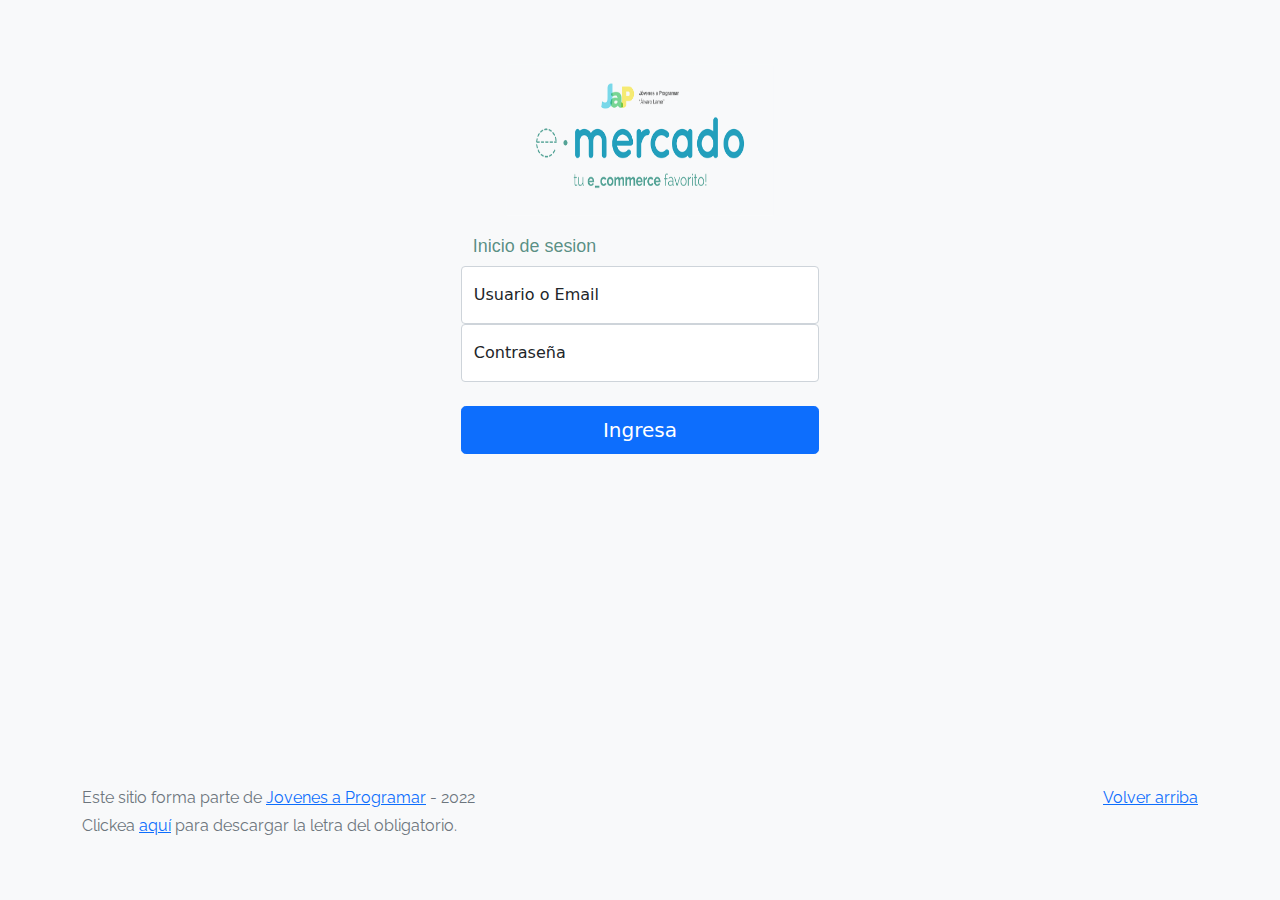
<file: index.html>
<!DOCTYPE html>
<html lang="es">

<head>
  <meta http-equiv="Content-Type" content="text/html; charset=UTF-8">
  <meta name="viewport" content="width=device-width, initial-scale=1, shrink-to-fit=no">
  <title>eMercado - Todo lo que busques está aquí</title>

  <link href="https://fonts.googleapis.com/css?family=Raleway:300,300i,400,400i,700,700i,900,900i" rel="stylesheet">
  <link href="css/bootstrap.min.css" rel="stylesheet">
  <link href="css/styles.css" rel="stylesheet">
</head>

<body>
  <nav class="navbar navbar-expand-lg navbar-dark bg-dark p-1">
    <div class="container">
      <button class="navbar-toggler" type="button" data-bs-toggle="collapse" data-bs-target="#navbarNav"
        aria-controls="navbarNav" aria-expanded="false" aria-label="Toggle navigation">
        <span class="navbar-toggler-icon"></span>
      </button>
      <div class="collapse navbar-collapse" id="navbarNav">
        <ul class="navbar-nav w-100 justify-content-between">
          <li class="nav-item">
            <a class="nav-link active" href="index.html">Inicio</a>
          </li>
          <li class="nav-item">
            <a class="nav-link" href="categories.html">Categorías</a>
          </li>
          <li class="nav-item">
            <a class="nav-link" href="sell.html">Vender</a>
          </li>
          <div class="dropdown">
            <button class="btn btn-light dropdown-toggle" type="button" id="usuario" data-bs-toggle="dropdown" aria-expanded="false">
            </button>
            <ul class="dropdown-menu" aria-labelledby="dropdownMenuButton1">
              <li><a class="dropdown-item" href="/cart.html">Mi Carrito</a></li>
              <li><a class="dropdown-item" href="/my-profile.html">Mi Perfil</a></li>
              <li><a class="dropdown-item" id="csesion">Cerrar Sesion</a></li>
            </ul>
          </div>
          <li class="nav-item">
          </li>
        </ul>
      </div>
    </div>
  </nav>
  <main>
    <div class="jumbotron text-center"></div>
    <div class="album py-5 bg-light">
      <div class="container">
        <div class="row">
          <div class="col-md-4">
            <div class="card mb-4 shadow-sm custom-card cursor-active" id="autos">
              <img class="bd-placeholder-img card-img-top" src="img/cars_index.jpg"
                alt="Imgagen representativa de la categoría 'Autos'">
              <h3 class="m-3">Autos</h3>
              <div class="card-body">
                <p class="card-text">Los mejores precios en autos 0 kilómetro, de alta y media gama.</p>
              </div>
            </div>
          </div>
          <div class="col-md-4">
            <div class="card mb-4 shadow-sm custom-card cursor-active" id="juguetes">
              <img class="bd-placeholder-img card-img-top" src="img/toys_index.jpg"
                alt="Imgagen representativa de la categoría 'Juguetes'">
              <h3 class="m-3">Juguetes</h3>
              <div class="card-body">
                <p class="card-text">Encuentra aquí los mejores precios para niños/as de cualquier edad.</p>
              </div>
            </div>
          </div>
          <div class="col-md-4">
            <div class="card mb-4 shadow-sm custom-card cursor-active" id="muebles">
              <img class="bd-placeholder-img card-img-top" src="img/furniture_index.jpg"
                alt="Imgagen representativa de la categoría 'Muebles'">
              <h3 class="m-3">Muebles</h3>
              <div class="card-body">
                <p class="card-text">Muebles antiguos, nuevos y para ser armados por uno mismo.</p>
              </div>
            </div>
          </div>
        </div>
        <div class="row">
          <a class="btn btn-light btn-lg btn-block" href="categories.html">Y mucho más!</a>
        </div>
      </div>
    </div>
  </main>
  <footer class="text-muted">
    <div class="container">
      <p class="float-end">
        <a href="#">Volver arriba</a>
      </p>
      <p>Este sitio forma parte de <a href="https://jovenesaprogramar.edu.uy/" target="_blank">Jovenes a Programar</a> -
        2022</p>
      <p>Clickea <a target="_blank" href="Letra.pdf">aquí</a> para descargar la letra del obligatorio.</p>
    </div>
  </footer>
  <script src="js/bootstrap.bundle.min.js"></script>
  <script src="js/index.js"></script>
  <script src="js/init.js"></script>
</body>

</html>
</file>
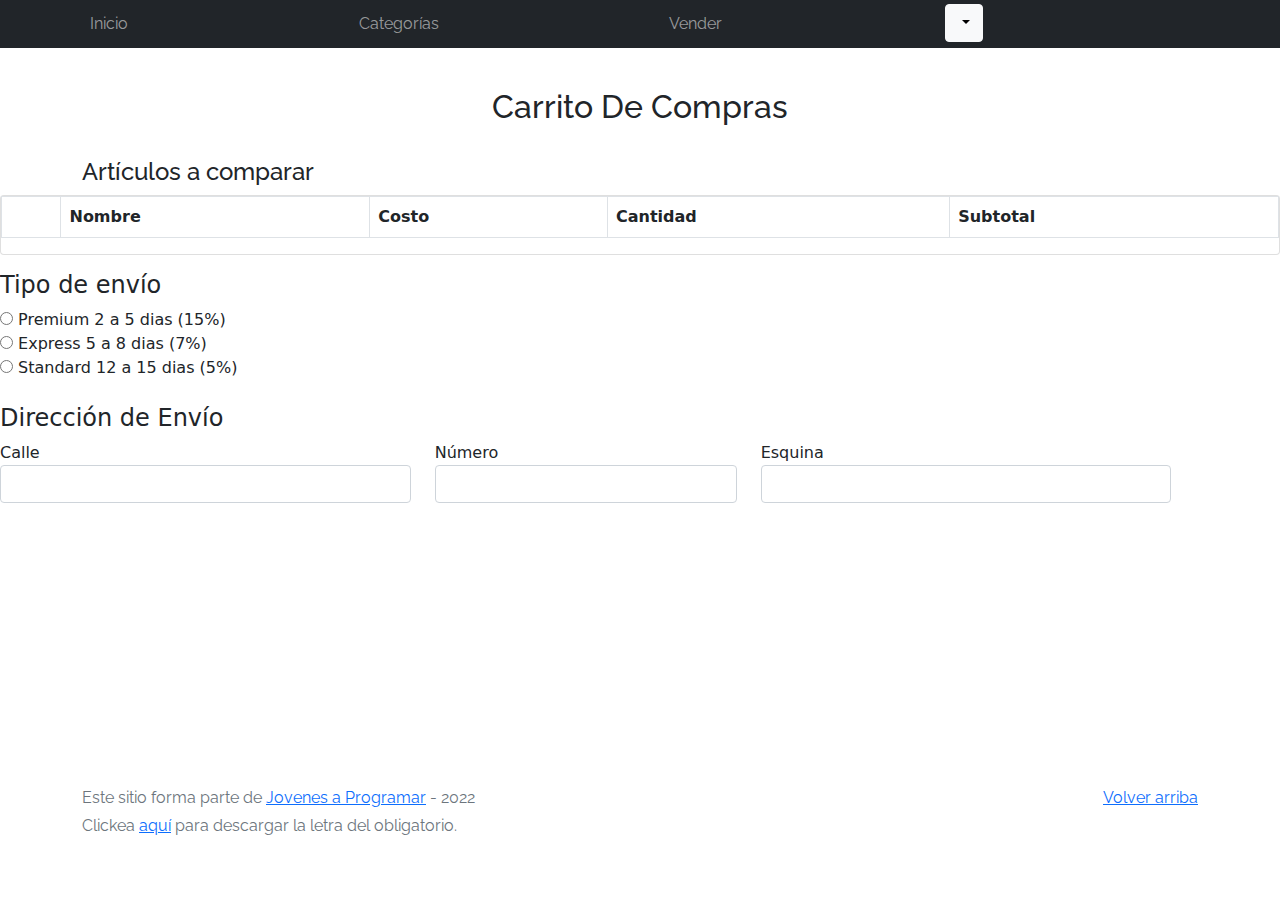
<file: cart.html>
<!DOCTYPE html>
<html lang="es">

<head>
  <meta http-equiv="Content-Type" content="text/html; charset=UTF-8">
  <meta name="viewport" content="width=device-width, initial-scale=1, shrink-to-fit=no">
  <title>eMercado - Todo lo que busques está aquí</title>
  <link href="https://fonts.googleapis.com/css?family=Raleway:300,300i,400,400i,700,700i,900,900i" rel="stylesheet">
  <link href="css/bootstrap.min.css" rel="stylesheet">
  <link href="css/font-awesome.min.css" rel="stylesheet">
  <link href="css/styles.css" rel="stylesheet">
</head>

<body>
  <nav class="navbar navbar-expand-lg navbar-dark bg-dark p-1">
    <div class="container">
      <button class="navbar-toggler" type="button" data-bs-toggle="collapse" data-bs-target="#navbarNav"
        aria-controls="navbarNav" aria-expanded="false" aria-label="Toggle navigation">
        <span class="navbar-toggler-icon"></span>
      </button>
      <div class="collapse navbar-collapse" id="navbarNav">
        <ul class="navbar-nav w-100 justify-content-between">
          <li class="nav-item">
            <a class="nav-link" href="index.html">Inicio</a>
          </li>
          <li class="nav-item">
            <a class="nav-link" href="categories.html">Categorías</a>
          </li>
          <li class="nav-item">
            <a class="nav-link" href="sell.html">Vender</a>
          </li>
          <div class="dropdown">
            <button class="btn btn-light dropdown-toggle" type="button" id="usuario" data-bs-toggle="dropdown" aria-expanded="false">
            </button>
            <ul class="dropdown-menu" aria-labelledby="dropdownMenuButton1">  
              <li><a class="dropdown-item" href="/my-profile.html">Mi Perfil</a></li>
              <li><a class="dropdown-item" id="csesion">Cerrar Sesion</a></li>
            </ul>
          </div>
          <li class="nav-item">
          </li>
        </ul>
      </div>
    </div>
  </nav>
  <main>
    <div class="container pt-3">
      <div class="text-center p-4" >
        <h2> Carrito De Compras</h2>
      </div>
      <h4>Artículos a comparar</h4>
    </div>
    <div class="card mb-3">
      <table class="table table-bordered">
        <thead>
          <tr><th></th>
          <th> Nombre</th>
          <th> Costo</th>
          <th> Cantidad</th>
          <th> Subtotal</th>
        </tr>
        </thead> 
        <tbody id="tableCart">
         
        </tbody>
      </table>
    </div>
    <div>
      <h4> Tipo de envío</h4>
      <input type="radio" name="radio" value="premium"> Premium 2 a 5 dias (15%) <br>
      <input type="radio" name="radio" value="express"> Express 5 a 8 dias (7%) <br>
      <input type="radio" name="radio" value="standard"> Standard 12 a 15 dias (5%) <br>
    </div>
    <br>
    <div class="row">
    <h4> Dirección de Envío</h4>
   
      <div class="col-4">
      <label for="calle">Calle</label>
      <input type="text" class="form-control" >
      </div>
      <div class="col-3">
        <label for="number">Número</label>
        <input type="text" class="form-control" >
      </div>
      <div class="col-4">
        <label for="esquina">Esquina</label>
        <input type="text" class="form-control" >
        </div>
    </div>
  </main>
  <footer class="text-muted">
    <div class="container">
      <p class="float-end">
        <a href="#">Volver arriba</a>
      </p>
      <p>Este sitio forma parte de <a href="https://jovenesaprogramar.edu.uy/" target="_blank">Jovenes a Programar</a> -
        2022</p>
      <p>Clickea <a target="_blank" href="Letra.pdf">aquí</a> para descargar la letra del obligatorio.</p>
    </div>
  </footer>
  <div id="spinner-wrapper">
    <div class="lds-ring">
      <div></div>
      <div></div>
      <div></div>
      <div></div>
    </div>
  </div>
  <script src="js/bootstrap.bundle.min.js"></script>
  <script src="js/init.js"></script>
  <script src="js/cart.js"></script>
</body>

</html>
</file>
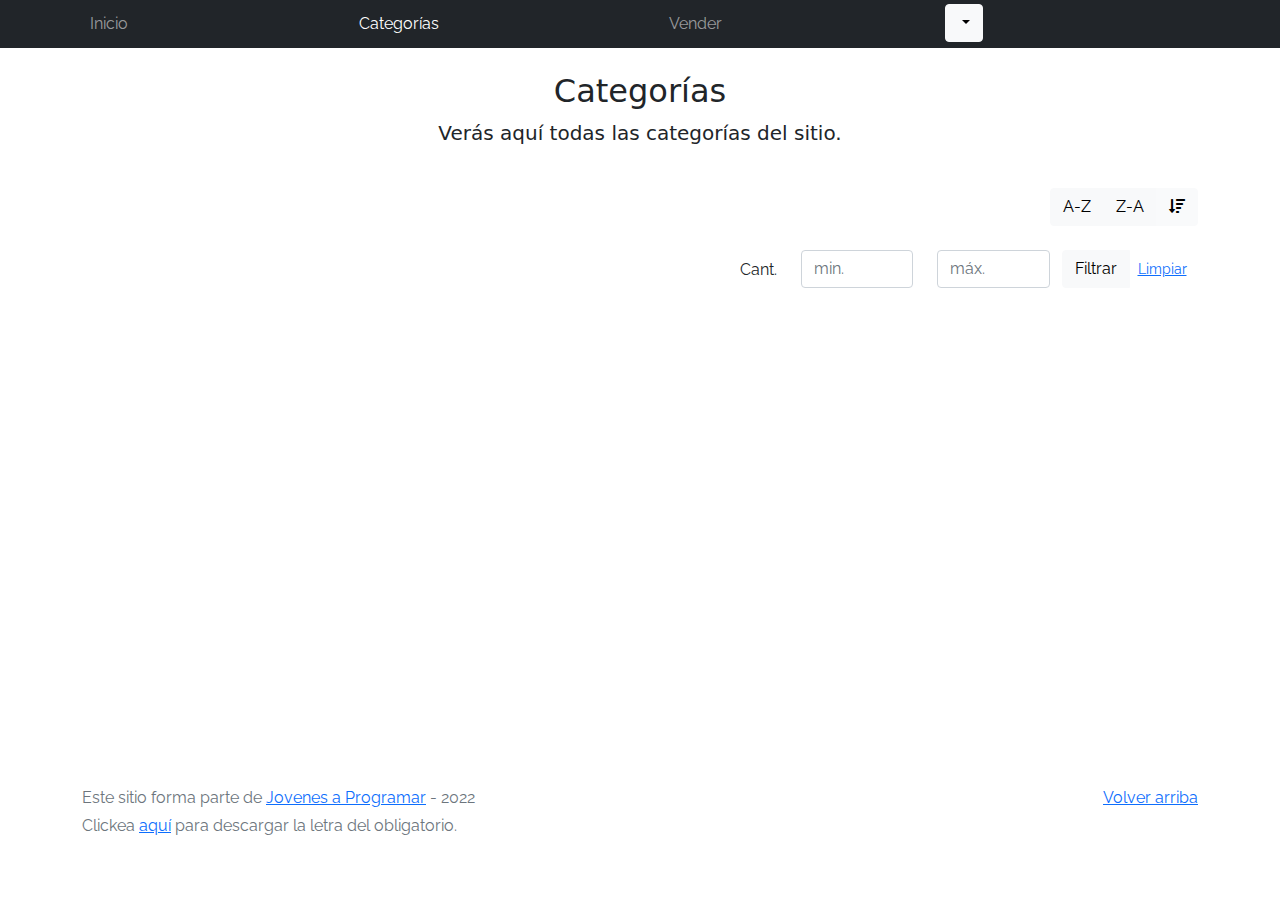
<file: categories.html>
<!DOCTYPE html>
<html lang="es">

<head>
  <meta http-equiv="Content-Type" content="text/html; charset=UTF-8">
  <meta name="viewport" content="width=device-width, initial-scale=1, shrink-to-fit=no">
  <title>eMercado - Todo lo que busques está aquí</title>

  <link href="https://fonts.googleapis.com/css?family=Raleway:300,300i,400,400i,700,700i,900,900i" rel="stylesheet">
  <link href="css/font-awesome.min.css" rel="stylesheet">
  <link href="css/bootstrap.min.css" rel="stylesheet">
  <link href="css/styles.css" rel="stylesheet">
</head>

<body>
  <nav class="navbar navbar-expand-lg navbar-dark bg-dark p-1">
    <div class="container">
      <button class="navbar-toggler" type="button" data-bs-toggle="collapse" data-bs-target="#navbarNav"
        aria-controls="navbarNav" aria-expanded="false" aria-label="Toggle navigation">
        <span class="navbar-toggler-icon"></span>
      </button>
      <div class="collapse navbar-collapse" id="navbarNav">
        <ul class="navbar-nav w-100 justify-content-between">
          <li class="nav-item">
            <a class="nav-link" href="index.html">Inicio</a>
          </li>
          <li class="nav-item">
            <a class="nav-link active" href="categories.html">Categorías</a>
          </li>
          <li class="nav-item">
            <a class="nav-link" href="sell.html">Vender</a>
          </li>
          <div class="dropdown">
            <button class="btn btn-light dropdown-toggle" type="button" id="usuario" data-bs-toggle="dropdown" aria-expanded="false">
            </button>
            <ul class="dropdown-menu" aria-labelledby="dropdownMenuButton1">
              <li><a class="dropdown-item" href="/cart.html">Mi Carrito</a></li>
              <li><a class="dropdown-item" href="/my-profile.html">Mi Perfil</a></li>
              <li><a class="dropdown-item" id="csesion">Cerrar Sesion</a></li>
            </ul>
          </div>
          
          <li class="nav-item">
          </li>
        </ul>
      </div>
    </div>
  </nav>
  <main class="pb-5">
    <div class="text-center p-4">
      <h2>Categorías</h2>
      <p class="lead">Verás aquí todas las categorías del sitio.</p>
    </div>
    <div class="container">
      <div class="row">
        <div class="col text-end">
          <div class="btn-group btn-group-toggle mb-4" data-bs-toggle="buttons">
            <input type="radio" class="btn-check" name="options" id="sortAsc">
            <label class="btn btn-light" for="sortAsc">A-Z</label>
            <input type="radio" class="btn-check" name="options" id="sortDesc">
            <label class="btn btn-light" for="sortDesc">Z-A</label>
            <input type="radio" class="btn-check" name="options" id="sortByCount" checked>
            <label class="btn btn-light" for="sortByCount"><i class="fas fa-sort-amount-down mr-1"></i></label>
          </div>
        </div>
      </div>
      <div class="row">
        <div class="col-lg-6 offset-lg-6 col-md-12 mb-1 container">
          <div class="row container p-0 m-0">
            <div class="col">
              <p class="font-weight-normal text-end my-2">Cant.</p>
            </div>
            <div class="col">
              <input class="form-control" type="number" placeholder="min." id="rangeFilterCountMin">
            </div>
            <div class="col">
              <input class="form-control" type="number" placeholder="máx." id="rangeFilterCountMax">
            </div>
            <div class="col-3 p-0">
              <div class="btn-group" role="group">
                <button class="btn btn-light btn-block" id="rangeFilterCount">Filtrar</button>
                <button class="btn btn-link btn-sm" id="clearRangeFilter">Limpiar</button>
              </div>
            </div>
          </div>
        </div>
      </div>
      <div class="row">
        <div class="list-group" id="cat-list-container">
        </div>
      </div>
    </div>
  </main>
  <footer class="text-muted">
    <div class="container">
      <p class="float-end">
        <a href="#">Volver arriba</a>
      </p>
      <p>Este sitio forma parte de <a href="https://jovenesaprogramar.edu.uy/" target="_blank">Jovenes a Programar</a> -
        2022</p>
      <p>Clickea <a target="_blank" href="Letra.pdf">aquí</a> para descargar la letra del obligatorio.</p>
    </div>
  </footer>
  <div id="spinner-wrapper">
    <div class="lds-ring">
      <div></div>
      <div></div>
      <div></div>
      <div></div>
    </div>
  </div>
  <script src="js/bootstrap.bundle.min.js"></script>
  <script src="js/init.js"></script>
  <script src="js/categories.js"></script>
</body>

</html>
</file>
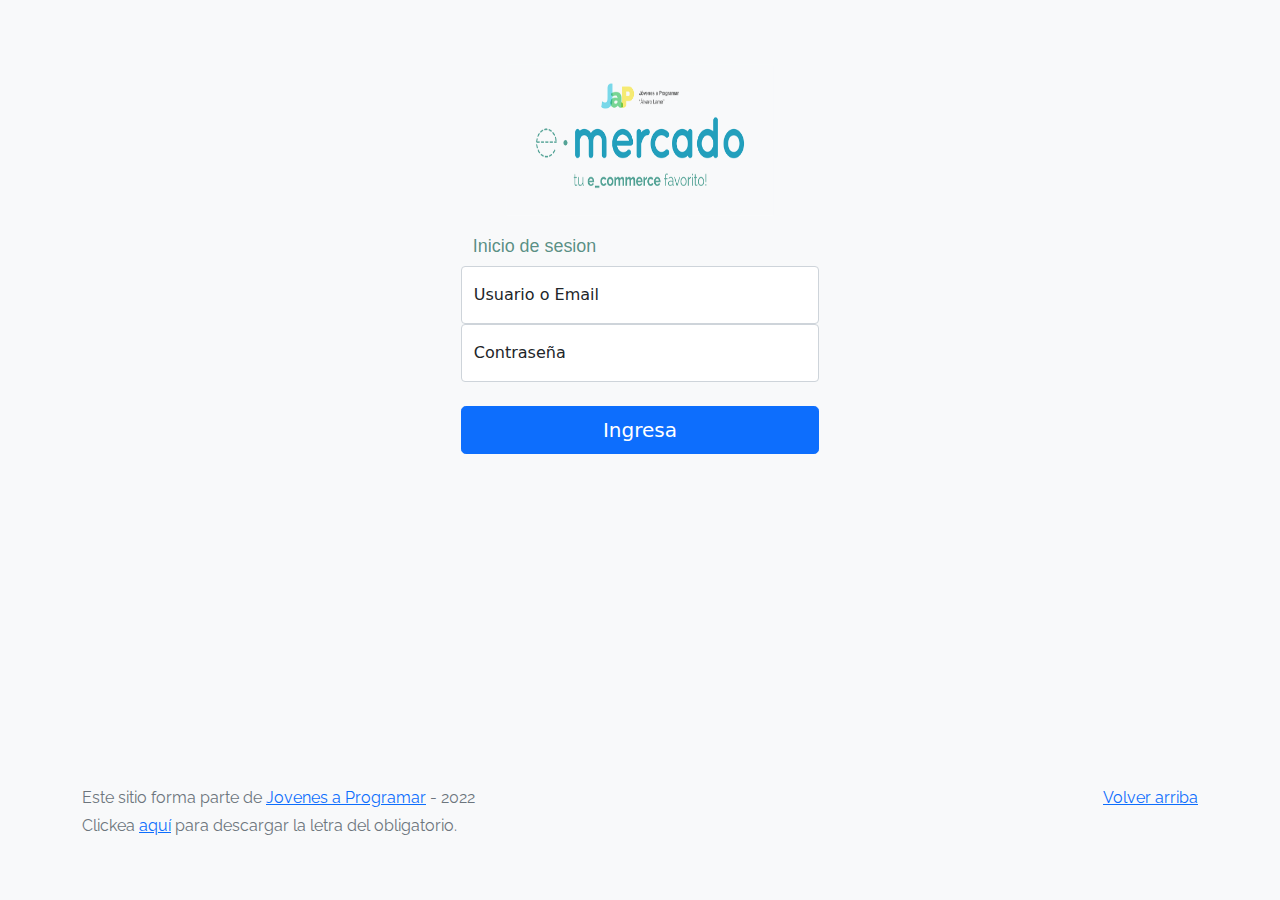
<file: login.html>
<!DOCTYPE html>
<html lang="es">

<head>
  <meta http-equiv="Content-Type" content="text/html; charset=UTF-8">
  <meta name="viewport" content="width=device-width, initial-scale=1, shrink-to-fit=no">
  <title>eMercado - Todo lo que busques está aquí</title>
  
  <link href="https://fonts.googleapis.com/css?family=Raleway:300,300i,400,400i,700,700i,900,900i" rel="stylesheet">
  <link href="css/bootstrap.min.css" rel="stylesheet">
  <link href="css/styles.css" rel="stylesheet">
  <link rel="stylesheet" href="css/login.css">
  <style>
    body {
      background-color: rgb(248, 249, 250);
    }
  </style>
</head>

<body>
  <main class="mt-5">
    
    <div id="form-sesion">
      <div class="container">
        <img src="img/login.png" alt width="199" height="188">
        <div>
          <h1 class="titulo">Inicio de sesion</h1>
        </div>
        
      </div>
      <div class="form-floating" >
        <input type="email" class="form-control" id="correoForm" placeholder="Ingrese Usuario o Email" required>
        <label for="correoForm"> Usuario o Email</label>
      </div>
      <div class="form-floating" >
        <input type="password" class="form-control" id="passForm" placeholder="Contraseña" required>
        <label for="passForm"> Contraseña</label>
        <br>
        <button class="w-100 btn btn-lg btn-primary"  id="botIng" > Ingresa</button>
      </div>
    </div>
    <div class="alert alert-danger alert-dismissible fade" role="alert" id="alert-danger">
      <p>Los datos ingresados no cumplen con los requisitos solicitados</p>
      <button type="button" class="btn-close" data-bs-dismiss="alert" aria-label="Close"></button>
    </div>
  </main>
  <footer class="text-muted">
    <div class="container">
      <p class="float-end">
        <a href="#">Volver arriba</a>
      </p>
      <p>Este sitio forma parte de <a href="https://jovenesaprogramar.edu.uy/" target="_blank">Jovenes a Programar</a> -
        2022</p>
      <p>Clickea <a target="_blank" href="Letra.pdf">aquí</a> para descargar la letra del obligatorio.</p>
    </div>
  </footer>
  <script src="js/login.js"></script>
</body>

</html>
</file>
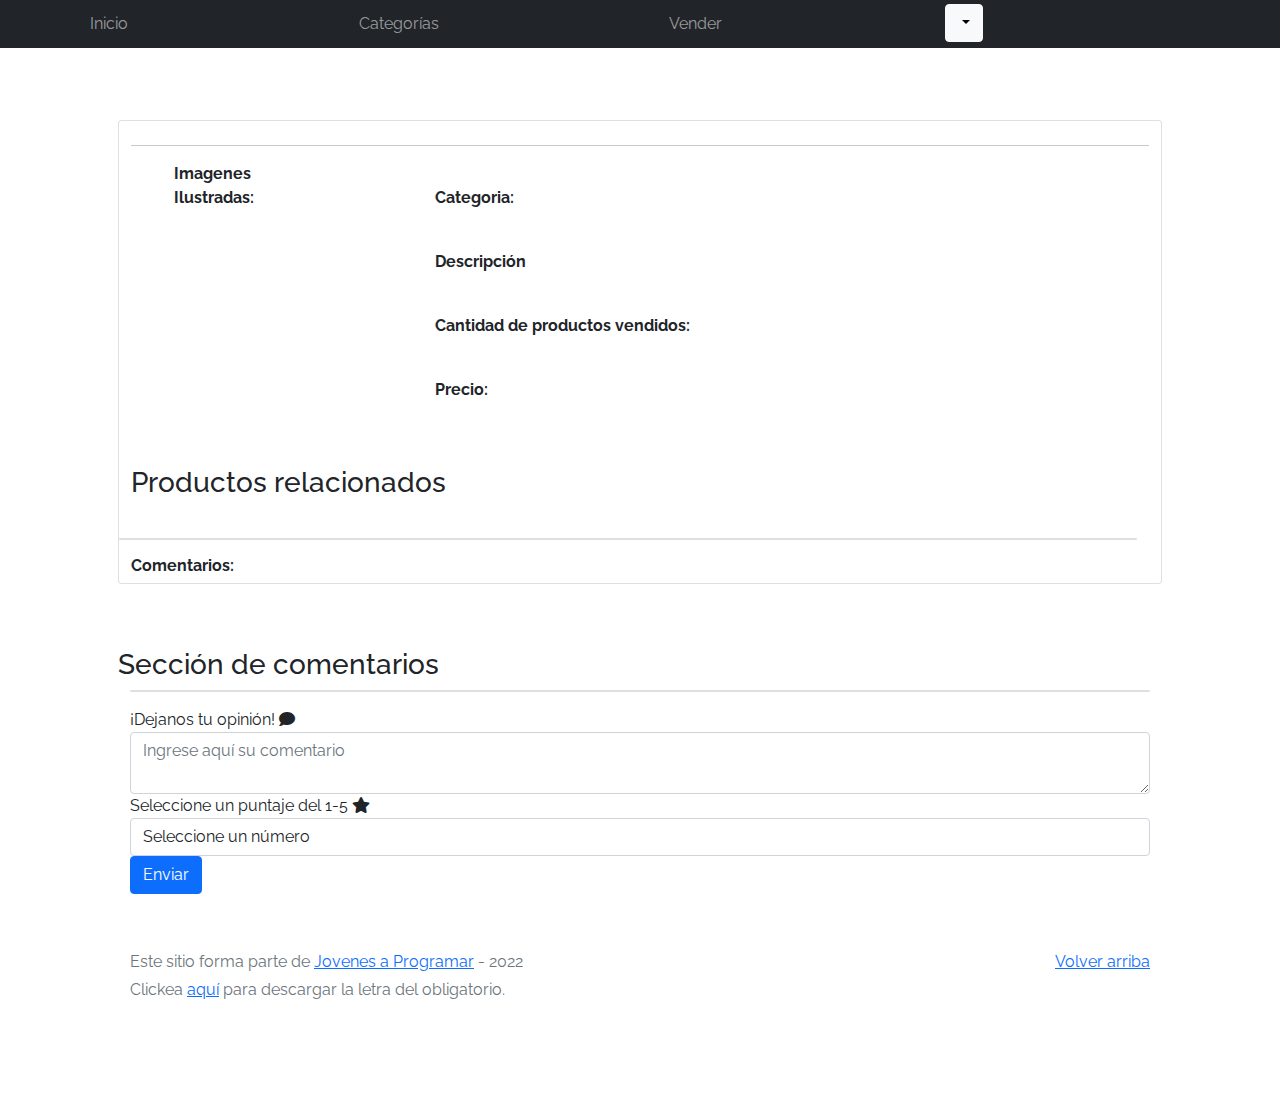
<file: product-info.html>
<!DOCTYPE html>
<html lang="es">

<head>
  <meta http-equiv="Content-Type" content="text/html; charset=UTF-8">
  <meta name="viewport" content="width=device-width, initial-scale=1, shrink-to-fit=no">
  <title>eMercado - Todo lo que busques está aquí</title>

  <link href="https://fonts.googleapis.com/css?family=Raleway:300,300i,400,400i,700,700i,900,900i" rel="stylesheet">
  <link href="css/font-awesome.min.css" rel="stylesheet">
  <link href="css/bootstrap.min.css" rel="stylesheet">
  <link href="css/styles.css" rel="stylesheet">
</head>

<body>
  <nav class="navbar navbar-expand-lg navbar-dark bg-dark p-1">
    <div class="container">
      <button class="navbar-toggler" type="button" data-bs-toggle="collapse" data-bs-target="#navbarNav"
        aria-controls="navbarNav" aria-expanded="false" aria-label="Toggle navigation">
        <span class="navbar-toggler-icon"></span>
      </button>
      <div class="collapse navbar-collapse" id="navbarNav">
        <ul class="navbar-nav w-100 justify-content-between">
          <li class="nav-item">
            <a class="nav-link" href="index.html">Inicio</a>
          </li>
          <li class="nav-item">
            <a class="nav-link" href="categories.html">Categorías</a>
          </li>
          <li class="nav-item">
            <a class="nav-link" href="sell.html">Vender</a>
          </li>
          <div class="dropdown">
            <button class="btn btn-light dropdown-toggle" type="button" id="usuario" data-bs-toggle="dropdown" aria-expanded="false">
            </button>
            <ul class="dropdown-menu" aria-labelledby="dropdownMenuButton1">
              <li><a class="dropdown-item" href="/cart.html">Mi Carrito</a></li>
              <li><a class="dropdown-item" href="/my-profile.html">Mi Perfil</a></li>
              <li><a class="dropdown-item" id="csesion">Cerrar Sesion</a></li>
            </ul>
          </div>
          <li class="nav-item">
          </li>
        </ul>
      </div>
    </div>
  </nav>
  <main>
    <div class="container col-md-12 col-lg-12 col-sm-12 .col-12 p-5">
      <main role="main">
        <div class="container mt-4 card mb-3">
          <h3 id="productName"></h3>
          <hr class="my-3">
            
  
              
                <div class="row">
  
                  <div class="container col-md-3s col-lg-2 col-sm-3 .col-2">
                    <strong> Imagenes Ilustradas:</strong>
                    <div id="productImages"></div>
                    
                  </div>
             
               
  
              <div class="container col-md-8 col-lg-8 col-sm-8 .col-9">
               
                <br>
                <strong>Categoria:</strong>
                
                  <p id="productCategory"></p>
                <br>
                
                <strong>Descripción</strong>
                
                  <p id="productDescription"></p>
                
                  <br>
                <strong>Cantidad de productos vendidos:</strong>
                
                  <p id="productSoldCount"></p>
                  <br>
        
                <strong>Precio:</strong>
    
                
                  <p id="productCost"></p>
                  <br>
              </div>
            
            
            <div class="container col-md-12 col-lg-12 col-sm-12 .col-12 ">
              <br>
              <div class="row" >
              
                <h3>Productos relacionados</h3>
          <div id= "prodRelated" style="width: 30%;">
          </div>
              </div>
            </div>
            <br>
            <br>
              <br>
              <br>
            <div class="row">  
              <div class="card mb-3"></div>
            <h6><strong>Comentarios:</strong></h6>
            
              <div class="container col-md-12 col-lg-12 col-sm-12 .col-12 " id="cajaComentarios"></div>
              
            </div>
          </div>

      </div>
      <br>
      <br>
      <h3>Sección de comentarios</h3>
      <div class="container">
        <div class="card mb-3" id="comentarios" style="margin-bottom: 50px;"></div>

        <form id="formulario">
          <div class="dropdown">
            <label for="textarea">¡Dejanos tu opinión!</label>
           
            <i class="fa fa-comment" aria-hidden="true"></i>
            <textarea class="form-control" id="descripcion-comentario"  placeholder="Ingrese aquí su comentario"></textarea>
          </div>
          <div class="form-group">
            <label for="score">Seleccione un puntaje del 1-5</label>
            <i class="fa fa-star" aria-hidden="true"></i>
            <select class="form-control" id="puntaje">
              <option disabled selected>Seleccione un número</option>
              <option>1</option>
              <option>2</option>
              <option>3</option>
              <option>4</option>
              <option>5</option>
            </select>
          </div>
          <button type="button" class="btn btn-primary mb-2" onclick="saveComment()">Enviar</button>
        </form>
    </div>
  </main>
  <footer class="text-muted">
    <div class="container">
      <p class="float-end">
        <a href="#">Volver arriba</a>
      </p>
      <p>Este sitio forma parte de <a href="https://jovenesaprogramar.edu.uy/" target="_blank">Jovenes a Programar</a> -
        2022</p>
      <p>Clickea <a target="_blank" href="Letra.pdf">aquí</a> para descargar la letra del obligatorio.</p>
    </div>
  </footer>
  <div id="spinner-wrapper">
    <div class="lds-ring">
      <div></div>
      <div></div>
      <div></div>
      <div></div>
    </div>
  </div>
  <script src="js/bootstrap.bundle.min.js"></script>
  <script src="js/init.js"></script>
  <script src="js/product-info.js"></script>
</body>

</html>
</file>
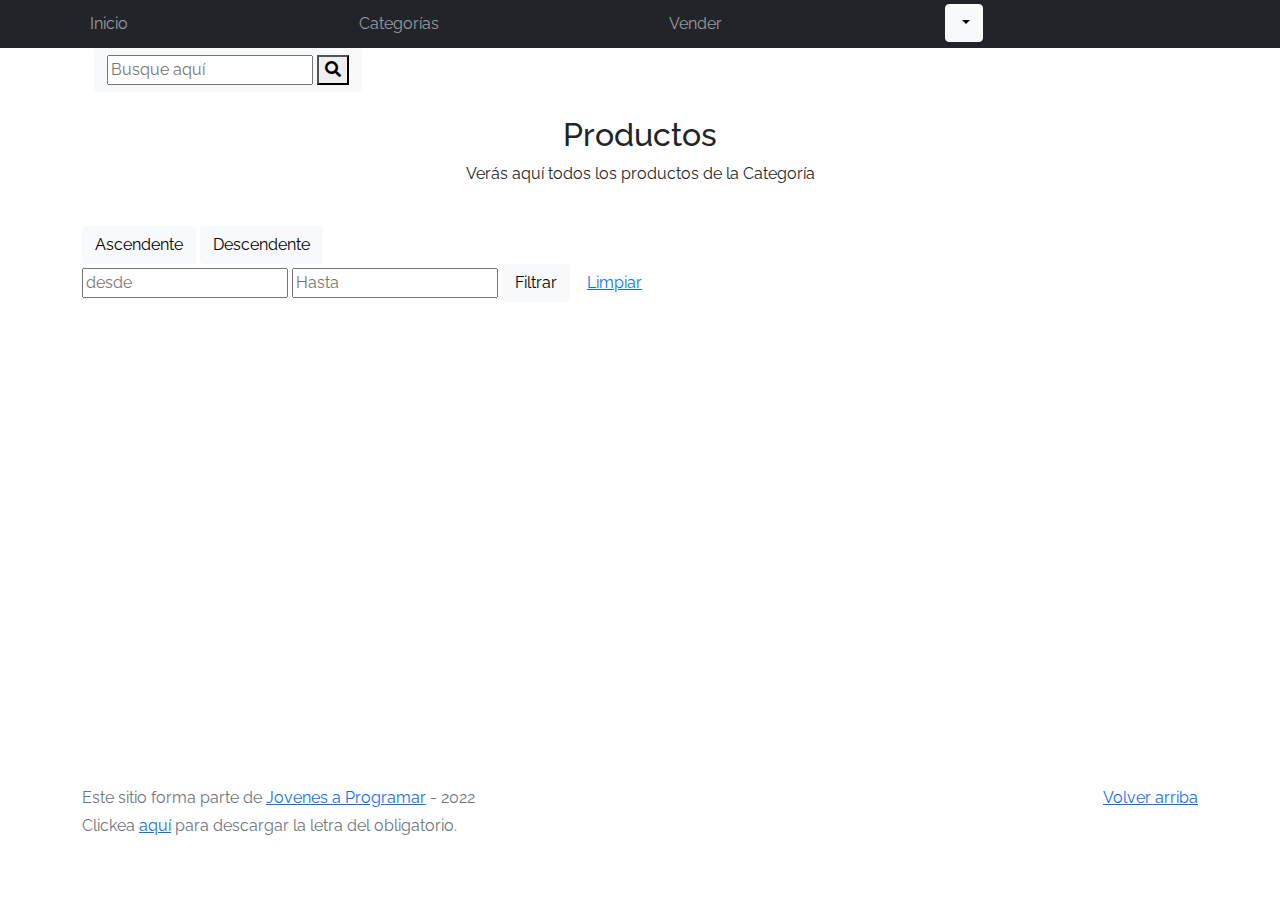
<file: products.html>
<!DOCTYPE html>
<html lang="es">

<head>
  <meta http-equiv="Content-Type" content="text/html; charset=UTF-8">
  <meta name="viewport" content="width=device-width, initial-scale=1, shrink-to-fit=no">
  <title>eMercado - Todo lo que busques está aquí</title>

  <link href="https://fonts.googleapis.com/css?family=Raleway:300,300i,400,400i,700,700i,900,900i" rel="stylesheet">
  <link href="css/font-awesome.min.css" rel="stylesheet">
  <link href="css/bootstrap.min.css" rel="stylesheet">
  <link href="css/styles.css" rel="stylesheet">
</head>

<body>
  <nav class="navbar navbar-expand-lg navbar-dark bg-dark p-1">
    <div class="container">
      <button class="navbar-toggler" type="button" data-bs-toggle="collapse" data-bs-target="#navbarNav"
        aria-controls="navbarNav" aria-expanded="false" aria-label="Toggle navigation">
        <span class="navbar-toggler-icon"></span>
      </button>
      <div class="collapse navbar-collapse" id="navbarNav">
        <ul class="navbar-nav w-100 justify-content-between">
          <li class="nav-item">
            <a class="nav-link" href="index.html">Inicio</a>
          </li>
          <li class="nav-item">
            <a class="nav-link" href="categories.html">Categorías</a>
          </li>
          <li class="nav-item">
            <a class="nav-link" href="sell.html">Vender</a>
          </li>
          <div class="dropdown">
            <button class="btn btn-light dropdown-toggle" type="button" id="usuario" data-bs-toggle="dropdown" aria-expanded="false">
            </button>
            <ul class="dropdown-menu" aria-labelledby="dropdownMenuButton1">
              <li><a class="dropdown-item" href="/cart.html">Mi Carrito</a></li>
              <li><a class="dropdown-item" href="/my-profile.html">Mi Perfil</a></li>
              <li><a class="dropdown-item" id="csesion">Cerrar Sesion</a></li>
            </ul>
          </div>
            <li class="nav-item">
            </li>
          
        </ul>
      </div>
    </div>
  </nav>
  <main class="pb-5 container">
    <div class="container">
      <div class="row">
          <div class="col text-right">
              <label class="btn btn-light">
                  <input type="text" type="search" placeholder="Busque aquí" id="búsqueda-productos" />
                  <button type="submit"><i class="fa fa-search"></i></button>
              </label>
          </div>
      </div>
  </div>
    <div class="text-center p-4">
      <h2>Productos</h2>
      <p>Verás aquí todos los productos de la Categoría </p> <span id="nameProd"></span>
    </div>
    <div class="row">
      <div >
        <button class="btn btn-light" id="asc">Ascendente</button>
        <button class="btn btn-light" id="desc">Descendente</button>
    </div>
    <div class="custom-control custom-checkbox">
      <input type="number" placeholder="desde" id="filtroA">
      <input type="number" placeholder="Hasta" id="filtroB">
      <button class="btn btn-light" id="filtroProd"> Filtrar</button>
      <button class="btn btn-link" id="filtroLimpio"> Limpiar</button>
    </div>
   
    <div class="container">
      <div class="row">
        <div class="list-group" id="product-list-container">

        </div>
      </div>
  
   
  </main>
  <footer class="text-muted">
    <div class="container">
      <p class="float-end">
        <a href="#">Volver arriba</a>
      </p>
      <p>Este sitio forma parte de <a href="https://jovenesaprogramar.edu.uy/" target="_blank">Jovenes a Programar</a> -
        2022</p>
      <p>Clickea <a target="_blank" href="Letra.pdf">aquí</a> para descargar la letra del obligatorio.</p>
    </div>
  </footer>
  <div id="spinner-wrapper">
    <div class="lds-ring">
      <div></div>
      <div></div>
      <div></div>
      <div></div>
    </div>
  </div>
  <script src="js/bootstrap.bundle.min.js"></script>
  <script src="js/init.js"></script>
  <script src="js/products.js"></script>
</body>

</html>
</file>
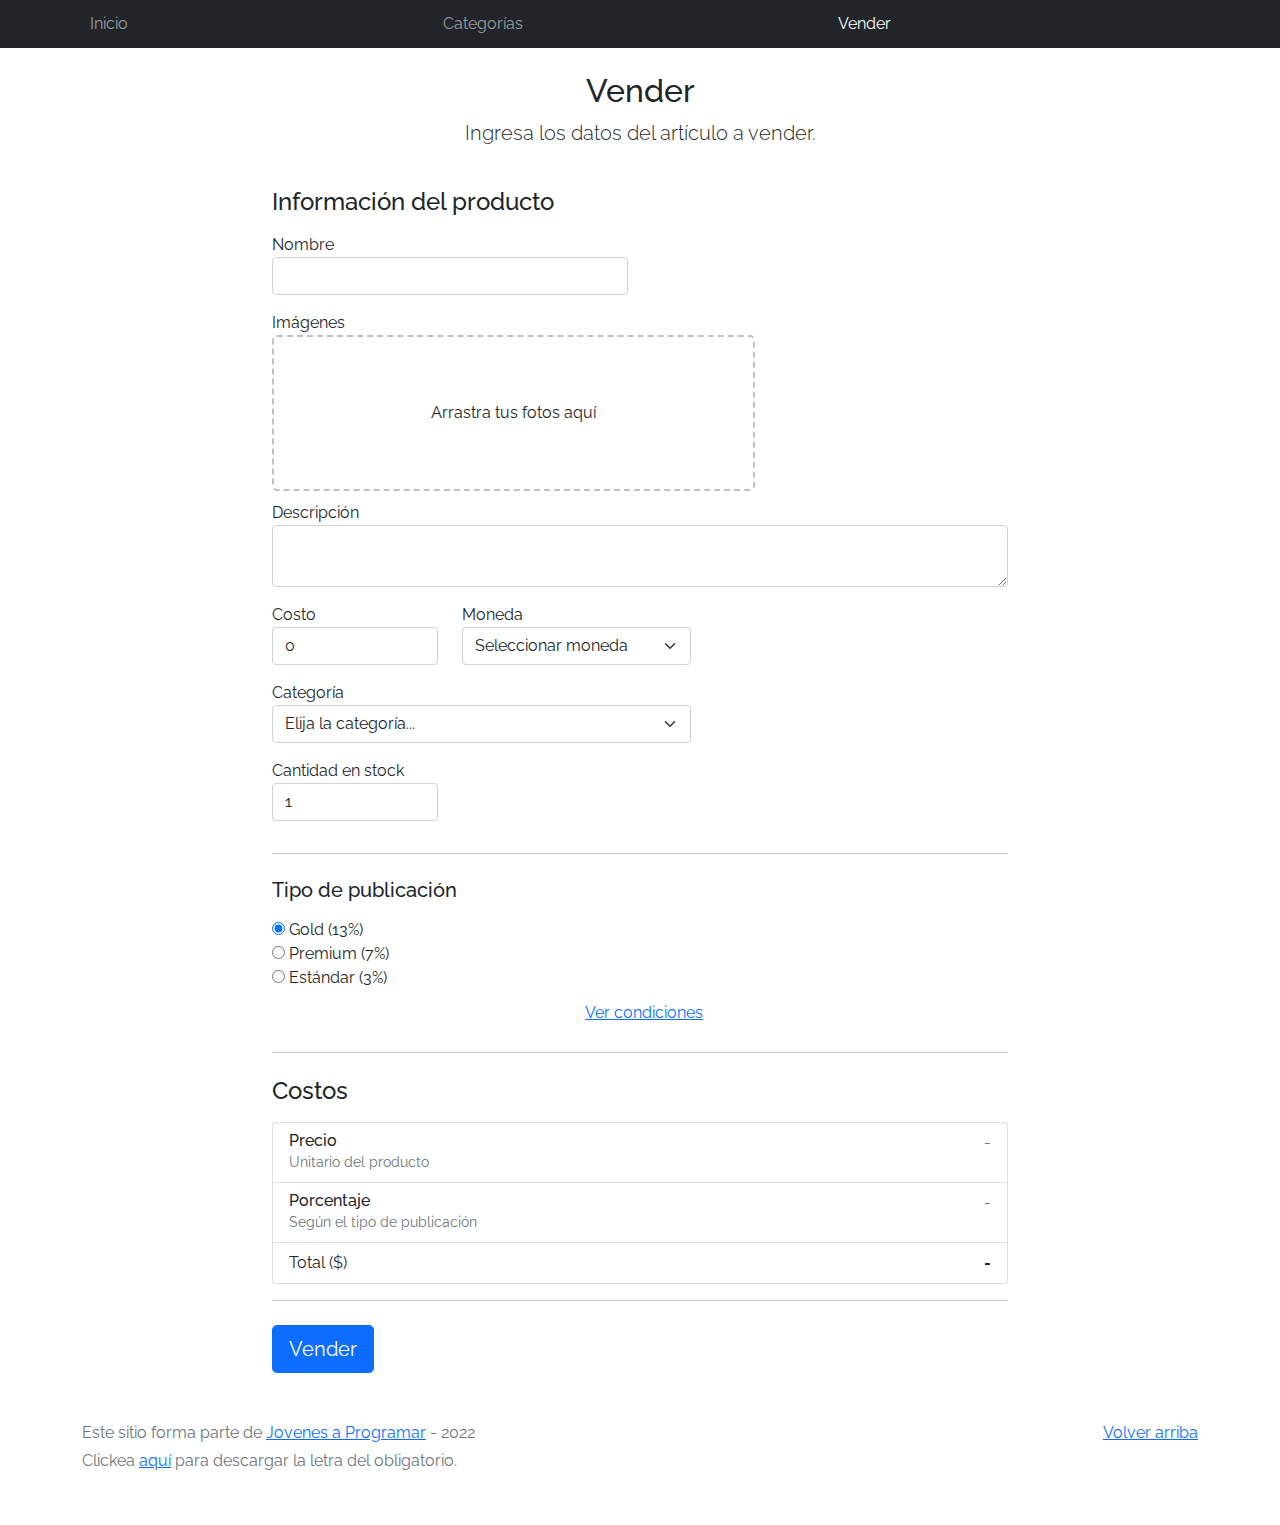
<file: sell.html>
<!DOCTYPE html>
<html lang="es">

<head>
  <meta http-equiv="Content-Type" content="text/html; charset=UTF-8">
  <meta name="viewport" content="width=device-width, initial-scale=1, shrink-to-fit=no">
  <title>eMercado - Todo lo que busques está aquí</title>
  <link href="https://fonts.googleapis.com/css?family=Raleway:300,300i,400,400i,700,700i,900,900i" rel="stylesheet">
  <link href="css/bootstrap.min.css" rel="stylesheet">
  <link href="css/dropzone.css" rel="stylesheet">
  <link href="css/styles.css" rel="stylesheet">
</head>

<body>
  <nav class="navbar navbar-expand-lg navbar-dark bg-dark p-1">
    <div class="container">
      <button class="navbar-toggler" type="button" data-bs-toggle="collapse" data-bs-target="#navbarNav"
        aria-controls="navbarNav" aria-expanded="false" aria-label="Toggle navigation">
        <span class="navbar-toggler-icon"></span>
      </button>
      <div class="collapse navbar-collapse" id="navbarNav">
        <ul class="navbar-nav w-100 justify-content-between">
          <li class="nav-item">
            <a class="nav-link" href="index.html">Inicio</a>
          </li>
          <li class="nav-item">
            <a class="nav-link" href="categories.html">Categorías</a>
          </li>
          <li class="nav-item">
            <a class="nav-link active" href="sell.html">Vender</a>
          </li>
          <li class="nav-item">
          </li>
        </ul>
      </div>
    </div>
  </nav>
  <div class="container">
    <div class="text-center p-4">
      <h2>Vender</h2>
      <p class="lead">Ingresa los datos del artículo a vender.</p>
    </div>
    <div class="row justify-content-md-center">
      <div class="col-md-8 order-md-1">
        <h4 class="mb-3">Información del producto</h4>
        <form class="needs-validation" id="sell-info">
          <div class="row">
            <div class="col-md-6 mb-3">
              <label for="productName">Nombre</label>
              <input type="text" class="form-control" id="productName" value="" name="productName">
              <div class="invalid-feedback">
                Ingresa un nombre
              </div>
            </div>
          </div>
          <div class="row">
            <div class="col-md-8 order-md-1">
              <label>Imágenes</label>
              <div class="needsclick dz-clickable" id="file-upload">
                <div class="dz-message needsclick">
                  Arrastra tus fotos aquí<br>
                </div>
              </div>
            </div>
          </div>
          <div class="row">
            <div class="col-md-12 mb-3">
              <label for="productDescription">Descripción</label>
              <textarea name="productDescription" class="form-control" id="productDescription"></textarea>
            </div>
          </div>
          <div class="row">
            <div class="col-md-3 mb-3">
              <label for="productCostInput">Costo</label>
              <input type="number" name="productCostInput" class="form-control" id="productCostInput" placeholder="" required="" value="0"
                min="0">
              <div class="invalid-feedback">
                El costo debe ser mayor que 0.
              </div>
            </div>
            <div class="col-md-4 mb-3">
              <label for="productCurrency">Moneda</label>
              <select name="productCurrency" class="form-select custom-select d-block w-100" id="productCurrency" required>
                <option value="" hidden selected>Seleccionar moneda</option>
                <option>Pesos Uruguayos (UYU)</option>
                <option>Dólares (USD)</option>
              </select>
              <div class="invalid-feedback">
                Ingresa una categoría válida.
              </div>
            </div>
          </div>
          <div class="row">
            <div class="col-md-7 mb-3">
              <label for="productCategory">Categoría</label>
              <select name="productCategory" class="custom-select form-select d-block w-100" id="productCategory">
                <option value="">Elija la categoría...</option>
                <option>Autos</option>
                <option>Juguetes</option>
                <option>Muebles</option>
                <option>Herramientas</option>
                <option>Computadoras</option>
                <option>Vestimenta</option>
              </select>
              <div class="invalid-feedback">
                Por favor ingresa una categoría válida.
              </div>
            </div>
          </div>
          <div class="row">
            <div class="col-md-3 mb-3">
              <label for="productCountInput">Cantidad en stock</label>
              <input type="number" name="productCountInput" class="form-control" id="productCountInput"  required value="1"
                min="0">
              <div class="invalid-feedback">
                La cantidad es requerida.
              </div>
            </div>
          </div>
          <hr class="mb-4">
          <h5 class="mb-3">Tipo de publicación</h5>
          <div class="d-block my-3">
            <div class="custom-control custom-radio">
              <input id="goldradio" name="publicationType" type="radio" class="custom-control-input" checked=""
                required="">
              <label class="custom-control-label" for="goldradio">Gold (13%)</label>
            </div>
            <div class="custom-control custom-radio">
              <input id="premiumradio" name="publicationType" type="radio" class="custom-control-input" required="">
              <label class="custom-control-label" for="premiumradio">Premium (7%)</label>
            </div>
            <div class="custom-control custom-radio">
              <input id="standardradio" name="publicationType" type="radio" class="custom-control-input" required="">
              <label class="custom-control-label" for="standardradio">Estándar (3%)</label>
            </div>
            <div class="row">
              <button type="button" class="m-1 btn btn-link" data-bs-toggle="modal"
                data-bs-target="#contidionsModal">Ver
                condiciones</button>
            </div>
          </div>
          <hr class="mb-4">
          <h4 class="mb-3">Costos</h4>
          <ul class="list-group mb-3">
            <li class="list-group-item d-flex justify-content-between lh-condensed">
              <div>
                <h6 class="my-0">Precio</h6>
                <small class="text-muted">Unitario del producto</small>
              </div>
              <span class="text-muted" id="productCostText">-</span>
            </li>
            <li class="list-group-item d-flex justify-content-between lh-condensed">
              <div>
                <h6 class="my-0">Porcentaje</h6>
                <small class="text-muted">Según el tipo de publicación</small>
              </div>
              <span class="text-muted" id="comissionText">-</span>
            </li>
            <li class="list-group-item d-flex justify-content-between">
              <span>Total ($)</span>
              <strong id="totalCostText">-</strong>
            </li>
          </ul>
          <hr class="mb-4">
          <button class="btn btn-primary btn-lg" type="submit">Vender</button>
        </form>
      </div>
    </div>
  </div>
  <footer class="text-muted">
    <div class="container">
      <p class="float-end">
        <a href="#">Volver arriba</a>
      </p>
      <p>Este sitio forma parte de <a href="https://jovenesaprogramar.edu.uy/" target="_blank">Jovenes a Programar</a> -
        2022</p>
      <p>Clickea <a target="_blank" href="Letra.pdf">aquí</a> para descargar la letra del obligatorio.</p>
    </div>
  </footer>

  <div class="alert alert-primary-dismissible fade" id="alertResult" role="alert">
    <span id="resultSpan"></span>
  </div>

  <div class="modal fade" tabindex="-1" role="dialog" id="contidionsModal">
    <div class="modal-dialog" role="document">
      <div class="modal-content">
        <div class="modal-header">
          <h5 class="modal-title">Condiciones de publicación</h5>
        </div>
        <div class="modal-body">
          <div class="container">
            <div class="row">
              <h5 class="text-warning">Gold (13%)</h5>
              <p class="muted text-justify">Tu producto se verá de forma promocionada en portada, además de las
                condiciones de Premium y Estándar.</p>
            </div>
            <hr>
            <div class="row">
              <h5 class="text-primary">Premium (7%)</h5>
              <p class="muted text-justify">Se mostrará el producto en los primeros lugares de resultados de búsqueda,
                así cómo cuando se ingrese a la categoría que pertenezca.</p>
            </div>
            <hr>
            <div class="row">
              <h5 class="text-secondary">Estándar (3%)</h5>
              <p class="muted text-justify">El producto se listará en la categoría correspondiente, así como en los
                resultados de búsquedas que coincidan con las palabras claves en el nombre.</p>
            </div>
          </div>
        </div>
        <div class="modal-footer">
          <button type="button" class="btn btn-primary" data-bs-dismiss="modal">Cerrar</button>
        </div>
      </div>
    </div>
  </div>
  <div id="spinner-wrapper">
    <div class="lds-ring">
      <div></div>
      <div></div>
      <div></div>
      <div></div>
    </div>
  </div>
  <script src="js/bootstrap.bundle.min.js"></script>
  <script src="js/dropzone.js"></script>
  <script src="js/init.js"></script>
  <script src="js/sell.js"></script>
</body>

</html>
</file>
<file: css/styles.css>
.jumbotron,
.card-body,
.container,
.site-header {
  font-family: 'Raleway', serif !important;
}

.jumbotron .display-4 {
  font-weight: bold;
}

nav a {
  text-decoration: none;
}

.bd-placeholder-img {
  font-size: 1.125rem;
  text-anchor: middle;
  -webkit-user-select: none;
  -moz-user-select: none;
  -ms-user-select: none;
  user-select: none;
}

@media (min-width: 768px) {
  .bd-placeholder-img-lg {
    font-size: 3.5rem;
  }
}

.jumbotron {
  height: 50vh;
  padding: 5em inherit;
  margin-bottom: 0;
  background-color: #53C0FB;
  background: url('../img/cover_back.png');
  background-size: cover;
  background-position: center;
  background-repeat: no-repeat;
  color: black;
  font-weight: bold;
}

@media (min-width: 768px) {
  .jumbotron {
    padding-top: 6rem;
    padding-bottom: 6rem;
  }
}

.jumbotron p:last-child {
  margin-bottom: 0;
}

.jumbotron-heading {
  font-weight: 300;
}

.jumbotron .container {
  max-width: 40rem;
  background-color: rgba(255, 255, 255, 0.5);
  border-radius: 10px;
  text-shadow: 1px 1px 2px grey;
}

.jumbotron .lead {
  font-size: 38px;
}

footer {
  padding-top: 3rem;
  padding-bottom: 3rem;
}

footer p {
  margin-bottom: .25rem;
}

.site-header a {
  color: white;
  transition: ease-in-out color .15s;
}

.site-header .dropdown-menu a {
  color: black;
}

.dropzone {
  border: 2px dashed #0087F7;
  border-radius: 5px;
  background: white;
}

.img-fit {
  max-height: 100%;
}

.alert {
  position: fixed;
  top: 80px;
  width: 50%;
  left: 50%;
  transform: translate(-50%, 0);
}

.lds-ring {
  display: inline-block;
  position: relative;
  width: 64px;
  height: 64px;
  top: 50%;
  left: 50%;
}

.cursor-active {
  cursor: pointer;
}

.left {
  float: left;
  padding: 4px;
  background-color: rgba(255, 255, 255, 0.5);
}

.lds-ring div {
  box-sizing: border-box;
  display: block;
  position: absolute;
  width: 51px;
  height: 51px;
  margin: 6px;
  border: 6px solid #fff;
  border-radius: 50%;
  animation: lds-ring 1.2s cubic-bezier(0.5, 0, 0.5, 1) infinite;
  border-color: #fff transparent transparent transparent;
}

.lds-ring div:nth-child(1) {
  animation-delay: -0.45s;
}

.lds-ring div:nth-child(2) {
  animation-delay: -0.3s;
}

.lds-ring div:nth-child(3) {
  animation-delay: -0.15s;
}

@keyframes lds-ring {
  0% {
    transform: rotate(0deg);
  }

  100% {
    transform: rotate(360deg);
  }
}

.signin {
  width: 100%;
  max-width: 330px;
  padding: 15px;
  margin: auto;
}

#spinner-wrapper {
  position: fixed;
  background-color: rgba(0, 0, 0, 0.5);
  width: 100%;
  height: 100%;
  top: 0;
  left: 0;
  z-index: 1021;
  display: none;
}

main {
  min-height: calc(100vh - 210px);
}

a.custom-card,
a.custom-card:hover {
  color: inherit;
  text-decoration: inherit;
}

.checked {
  color: orange;
}

form{
  border-left: 15rem;
}

.ordenAZ{
  border-left: 32rem;
}
</file>
<file: css/login.css>
#form-sesion {
    padding-left: 36%;
    padding-right: 36%;
    width: 100%;
}
img{
    
    display: flex;
    width: 100%;
    padding-top: 16px;
    padding-bottom: 20px;
    padding-left: 10%;
    padding-right: 10%;
}
.titulo{
    font-family: Verdana, Geneva, Tahoma, sans-serif;
    text-align: justify;
    font-size: 112%;
color: rgba(29, 105, 89, 0.747);

}
</file>
<file: css/dropzone.css>
/*
 * The MIT License
 * Copyright (c) 2012 Matias Meno <m@tias.me>
 */
.dropzone, .dropzone * {
  box-sizing: border-box; }

.dropzone {
  position: relative; }
  .dropzone .dz-preview {
    position: relative;
    display: inline-block;
    width: 120px;
    margin: 0.5em; }
    .dropzone .dz-preview .dz-progress {
      display: block;
      height: 15px;
      border: 1px solid #aaa; }
      .dropzone .dz-preview .dz-progress .dz-upload {
        display: block;
        height: 100%;
        width: 0;
        background: green; }
    .dropzone .dz-preview .dz-error-message {
      color: red;
      display: none; }
    .dropzone .dz-preview.dz-error .dz-error-message, .dropzone .dz-preview.dz-error .dz-error-mark {
      display: block; }
    .dropzone .dz-preview.dz-success .dz-success-mark {
      display: block; }
    .dropzone .dz-preview .dz-error-mark, .dropzone .dz-preview .dz-success-mark {
      position: absolute;
      display: none;
      left: 30px;
      top: 30px;
      width: 54px;
      height: 58px;
      left: 50%;
      margin-left: -27px; }

@-webkit-keyframes passing-through {
  0% {
    opacity: 0;
    -webkit-transform: translateY(40px);
    -moz-transform: translateY(40px);
    -ms-transform: translateY(40px);
    -o-transform: translateY(40px);
    transform: translateY(40px); }
  30%, 70% {
    opacity: 1;
    -webkit-transform: translateY(0px);
    -moz-transform: translateY(0px);
    -ms-transform: translateY(0px);
    -o-transform: translateY(0px);
    transform: translateY(0px); }
  100% {
    opacity: 0;
    -webkit-transform: translateY(-40px);
    -moz-transform: translateY(-40px);
    -ms-transform: translateY(-40px);
    -o-transform: translateY(-40px);
    transform: translateY(-40px); } }
@-moz-keyframes passing-through {
  0% {
    opacity: 0;
    -webkit-transform: translateY(40px);
    -moz-transform: translateY(40px);
    -ms-transform: translateY(40px);
    -o-transform: translateY(40px);
    transform: translateY(40px); }
  30%, 70% {
    opacity: 1;
    -webkit-transform: translateY(0px);
    -moz-transform: translateY(0px);
    -ms-transform: translateY(0px);
    -o-transform: translateY(0px);
    transform: translateY(0px); }
  100% {
    opacity: 0;
    -webkit-transform: translateY(-40px);
    -moz-transform: translateY(-40px);
    -ms-transform: translateY(-40px);
    -o-transform: translateY(-40px);
    transform: translateY(-40px); } }
@keyframes passing-through {
  0% {
    opacity: 0;
    -webkit-transform: translateY(40px);
    -moz-transform: translateY(40px);
    -ms-transform: translateY(40px);
    -o-transform: translateY(40px);
    transform: translateY(40px); }
  30%, 70% {
    opacity: 1;
    -webkit-transform: translateY(0px);
    -moz-transform: translateY(0px);
    -ms-transform: translateY(0px);
    -o-transform: translateY(0px);
    transform: translateY(0px); }
  100% {
    opacity: 0;
    -webkit-transform: translateY(-40px);
    -moz-transform: translateY(-40px);
    -ms-transform: translateY(-40px);
    -o-transform: translateY(-40px);
    transform: translateY(-40px); } }
@-webkit-keyframes slide-in {
  0% {
    opacity: 0;
    -webkit-transform: translateY(40px);
    -moz-transform: translateY(40px);
    -ms-transform: translateY(40px);
    -o-transform: translateY(40px);
    transform: translateY(40px); }
  30% {
    opacity: 1;
    -webkit-transform: translateY(0px);
    -moz-transform: translateY(0px);
    -ms-transform: translateY(0px);
    -o-transform: translateY(0px);
    transform: translateY(0px); } }
@-moz-keyframes slide-in {
  0% {
    opacity: 0;
    -webkit-transform: translateY(40px);
    -moz-transform: translateY(40px);
    -ms-transform: translateY(40px);
    -o-transform: translateY(40px);
    transform: translateY(40px); }
  30% {
    opacity: 1;
    -webkit-transform: translateY(0px);
    -moz-transform: translateY(0px);
    -ms-transform: translateY(0px);
    -o-transform: translateY(0px);
    transform: translateY(0px); } }
@keyframes slide-in {
  0% {
    opacity: 0;
    -webkit-transform: translateY(40px);
    -moz-transform: translateY(40px);
    -ms-transform: translateY(40px);
    -o-transform: translateY(40px);
    transform: translateY(40px); }
  30% {
    opacity: 1;
    -webkit-transform: translateY(0px);
    -moz-transform: translateY(0px);
    -ms-transform: translateY(0px);
    -o-transform: translateY(0px);
    transform: translateY(0px); } }
@-webkit-keyframes pulse {
  0% {
    -webkit-transform: scale(1);
    -moz-transform: scale(1);
    -ms-transform: scale(1);
    -o-transform: scale(1);
    transform: scale(1); }
  10% {
    -webkit-transform: scale(1.1);
    -moz-transform: scale(1.1);
    -ms-transform: scale(1.1);
    -o-transform: scale(1.1);
    transform: scale(1.1); }
  20% {
    -webkit-transform: scale(1);
    -moz-transform: scale(1);
    -ms-transform: scale(1);
    -o-transform: scale(1);
    transform: scale(1); } }
@-moz-keyframes pulse {
  0% {
    -webkit-transform: scale(1);
    -moz-transform: scale(1);
    -ms-transform: scale(1);
    -o-transform: scale(1);
    transform: scale(1); }
  10% {
    -webkit-transform: scale(1.1);
    -moz-transform: scale(1.1);
    -ms-transform: scale(1.1);
    -o-transform: scale(1.1);
    transform: scale(1.1); }
  20% {
    -webkit-transform: scale(1);
    -moz-transform: scale(1);
    -ms-transform: scale(1);
    -o-transform: scale(1);
    transform: scale(1); } }
@keyframes pulse {
  0% {
    -webkit-transform: scale(1);
    -moz-transform: scale(1);
    -ms-transform: scale(1);
    -o-transform: scale(1);
    transform: scale(1); }
  10% {
    -webkit-transform: scale(1.1);
    -moz-transform: scale(1.1);
    -ms-transform: scale(1.1);
    -o-transform: scale(1.1);
    transform: scale(1.1); }
  20% {
    -webkit-transform: scale(1);
    -moz-transform: scale(1);
    -ms-transform: scale(1);
    -o-transform: scale(1);
    transform: scale(1); } }
#file-upload, #file-upload * {
  box-sizing: border-box; }

#file-upload {
  min-height: 150px;
  border: 2px dashed silver;
  border-radius: 5px;
  background: white;
margin-bottom: 10px;}
  #file-upload.dz-clickable {
    cursor: pointer; }
    #file-upload.dz-clickable * {
      cursor: default; }
    #file-upload.dz-clickable .dz-message, #file-upload.dz-clickable .dz-message * {
      cursor: pointer; }
  #file-upload.dz-started .dz-message {
    display: none; }
  #file-upload.dz-drag-hover {
    border-style: solid; }
    #file-upload.dz-drag-hover .dz-message {
      opacity: 0.5; }
  #file-upload .dz-message {
    text-align: center;
    margin: 4em 0; }
  #file-upload .dz-preview {
    position: relative;
    display: inline-block;
    vertical-align: top;
    margin: 16px;
    min-height: 100px; }
    #file-upload .dz-preview:hover {
      z-index: 1000; }
      #file-upload .dz-preview:hover .dz-details {
        opacity: 1; }
    #file-upload .dz-preview.dz-file-preview .dz-image {
      border-radius: 20px;
      background: #999;
      background: linear-gradient(to bottom, #eee, #ddd); }
    #file-upload .dz-preview.dz-file-preview .dz-details {
      opacity: 1; }
    #file-upload .dz-preview.dz-image-preview {
      background: white; }
      #file-upload .dz-preview.dz-image-preview .dz-details {
        -webkit-transition: opacity 0.2s linear;
        -moz-transition: opacity 0.2s linear;
        -ms-transition: opacity 0.2s linear;
        -o-transition: opacity 0.2s linear;
        transition: opacity 0.2s linear; }
    #file-upload .dz-preview .dz-remove {
      font-size: 14px;
      text-align: center;
      display: block;
      cursor: pointer;
      border: none; }
      #file-upload .dz-preview .dz-remove:hover {
        text-decoration: underline; }
    #file-upload .dz-preview:hover .dz-details {
      opacity: 1; }
    #file-upload .dz-preview .dz-details {
      z-index: 20;
      position: absolute;
      top: 0;
      left: 0;
      opacity: 0;
      font-size: 13px;
      min-width: 100%;
      max-width: 100%;
      padding: 2em 1em;
      text-align: center;
      color: rgba(0, 0, 0, 0.9);
      line-height: 150%; }
      #file-upload .dz-preview .dz-details .dz-size {
        margin-bottom: 1em;
        font-size: 16px; }
      #file-upload .dz-preview .dz-details .dz-filename {
        white-space: nowrap; }
        #file-upload .dz-preview .dz-details .dz-filename:hover span {
          border: 1px solid rgba(200, 200, 200, 0.8);
          background-color: rgba(255, 255, 255, 0.8); }
        #file-upload .dz-preview .dz-details .dz-filename:not(:hover) {
          overflow: hidden;
          text-overflow: ellipsis; }
          #file-upload .dz-preview .dz-details .dz-filename:not(:hover) span {
            border: 1px solid transparent; }
      #file-upload .dz-preview .dz-details .dz-filename span, #file-upload .dz-preview .dz-details .dz-size span {
        background-color: rgba(255, 255, 255, 0.4);
        padding: 0 0.4em;
        border-radius: 3px; }
    #file-upload .dz-preview:hover .dz-image img {
      -webkit-transform: scale(1.05, 1.05);
      -moz-transform: scale(1.05, 1.05);
      -ms-transform: scale(1.05, 1.05);
      -o-transform: scale(1.05, 1.05);
      transform: scale(1.05, 1.05);
      -webkit-filter: blur(8px);
      filter: blur(8px); }
    #file-upload .dz-preview .dz-image {
      border-radius: 20px;
      overflow: hidden;
      width: 120px;
      height: 120px;
      position: relative;
      display: block;
      z-index: 10; }
      #file-upload .dz-preview .dz-image img {
        display: block; }
    #file-upload .dz-preview.dz-success .dz-success-mark {
      -webkit-animation: passing-through 3s cubic-bezier(0.77, 0, 0.175, 1);
      -moz-animation: passing-through 3s cubic-bezier(0.77, 0, 0.175, 1);
      -ms-animation: passing-through 3s cubic-bezier(0.77, 0, 0.175, 1);
      -o-animation: passing-through 3s cubic-bezier(0.77, 0, 0.175, 1);
      animation: passing-through 3s cubic-bezier(0.77, 0, 0.175, 1); }
    #file-upload .dz-preview.dz-error .dz-error-mark {
      opacity: 1;
      -webkit-animation: slide-in 3s cubic-bezier(0.77, 0, 0.175, 1);
      -moz-animation: slide-in 3s cubic-bezier(0.77, 0, 0.175, 1);
      -ms-animation: slide-in 3s cubic-bezier(0.77, 0, 0.175, 1);
      -o-animation: slide-in 3s cubic-bezier(0.77, 0, 0.175, 1);
      animation: slide-in 3s cubic-bezier(0.77, 0, 0.175, 1); }
    #file-upload .dz-preview .dz-success-mark, #file-upload .dz-preview .dz-error-mark {
      pointer-events: none;
      opacity: 0;
      z-index: 500;
      position: absolute;
      display: block;
      top: 50%;
      left: 50%;
      margin-left: -27px;
      margin-top: -27px; }
      #file-upload .dz-preview .dz-success-mark svg, #file-upload .dz-preview .dz-error-mark svg {
        display: block;
        width: 54px;
        height: 54px; }
    #file-upload .dz-preview.dz-processing .dz-progress {
      opacity: 1;
      -webkit-transition: all 0.2s linear;
      -moz-transition: all 0.2s linear;
      -ms-transition: all 0.2s linear;
      -o-transition: all 0.2s linear;
      transition: all 0.2s linear; }
    #file-upload .dz-preview.dz-complete .dz-progress {
      opacity: 0;
      -webkit-transition: opacity 0.4s ease-in;
      -moz-transition: opacity 0.4s ease-in;
      -ms-transition: opacity 0.4s ease-in;
      -o-transition: opacity 0.4s ease-in;
      transition: opacity 0.4s ease-in; }
    #file-upload .dz-preview:not(.dz-processing) .dz-progress {
      -webkit-animation: pulse 6s ease infinite;
      -moz-animation: pulse 6s ease infinite;
      -ms-animation: pulse 6s ease infinite;
      -o-animation: pulse 6s ease infinite;
      animation: pulse 6s ease infinite; }
    #file-upload .dz-preview .dz-progress {
      opacity: 1;
      z-index: 1000;
      pointer-events: none;
      position: absolute;
      height: 16px;
      left: 50%;
      top: 50%;
      margin-top: -8px;
      width: 80px;
      margin-left: -40px;
      background: rgba(255, 255, 255, 0.9);
      -webkit-transform: scale(1);
      border-radius: 8px;
      overflow: hidden; }
      #file-upload .dz-preview .dz-progress .dz-upload {
        background: #333;
        background: linear-gradient(to bottom, #666, #444);
        position: absolute;
        top: 0;
        left: 0;
        bottom: 0;
        width: 0;
        -webkit-transition: width 300ms ease-in-out;
        -moz-transition: width 300ms ease-in-out;
        -ms-transition: width 300ms ease-in-out;
        -o-transition: width 300ms ease-in-out;
        transition: width 300ms ease-in-out; }
    #file-upload .dz-preview.dz-error .dz-error-message {
      display: block; }
    #file-upload .dz-preview.dz-error:hover .dz-error-message {
      opacity: 1;
      pointer-events: auto; }
    #file-upload .dz-preview .dz-error-message {
      pointer-events: none;
      z-index: 1000;
      position: absolute;
      display: block;
      display: none;
      opacity: 0;
      -webkit-transition: opacity 0.3s ease;
      -moz-transition: opacity 0.3s ease;
      -ms-transition: opacity 0.3s ease;
      -o-transition: opacity 0.3s ease;
      transition: opacity 0.3s ease;
      border-radius: 8px;
      font-size: 13px;
      top: 130px;
      left: -10px;
      width: 140px;
      background: #be2626;
      background: linear-gradient(to bottom, #be2626, #a92222);
      padding: 0.5em 1.2em;
      color: white; }
      #file-upload .dz-preview .dz-error-message:after {
        content: '';
        position: absolute;
        top: -6px;
        left: 64px;
        width: 0;
        height: 0;
        border-left: 6px solid transparent;
        border-right: 6px solid transparent;
        border-bottom: 6px solid #be2626; }

#file-upload .dz-preview.dz-error .dz-error-message, #file-upload .dz-preview.dz-error .dz-error-mark{
  display: none;
}
</file>
